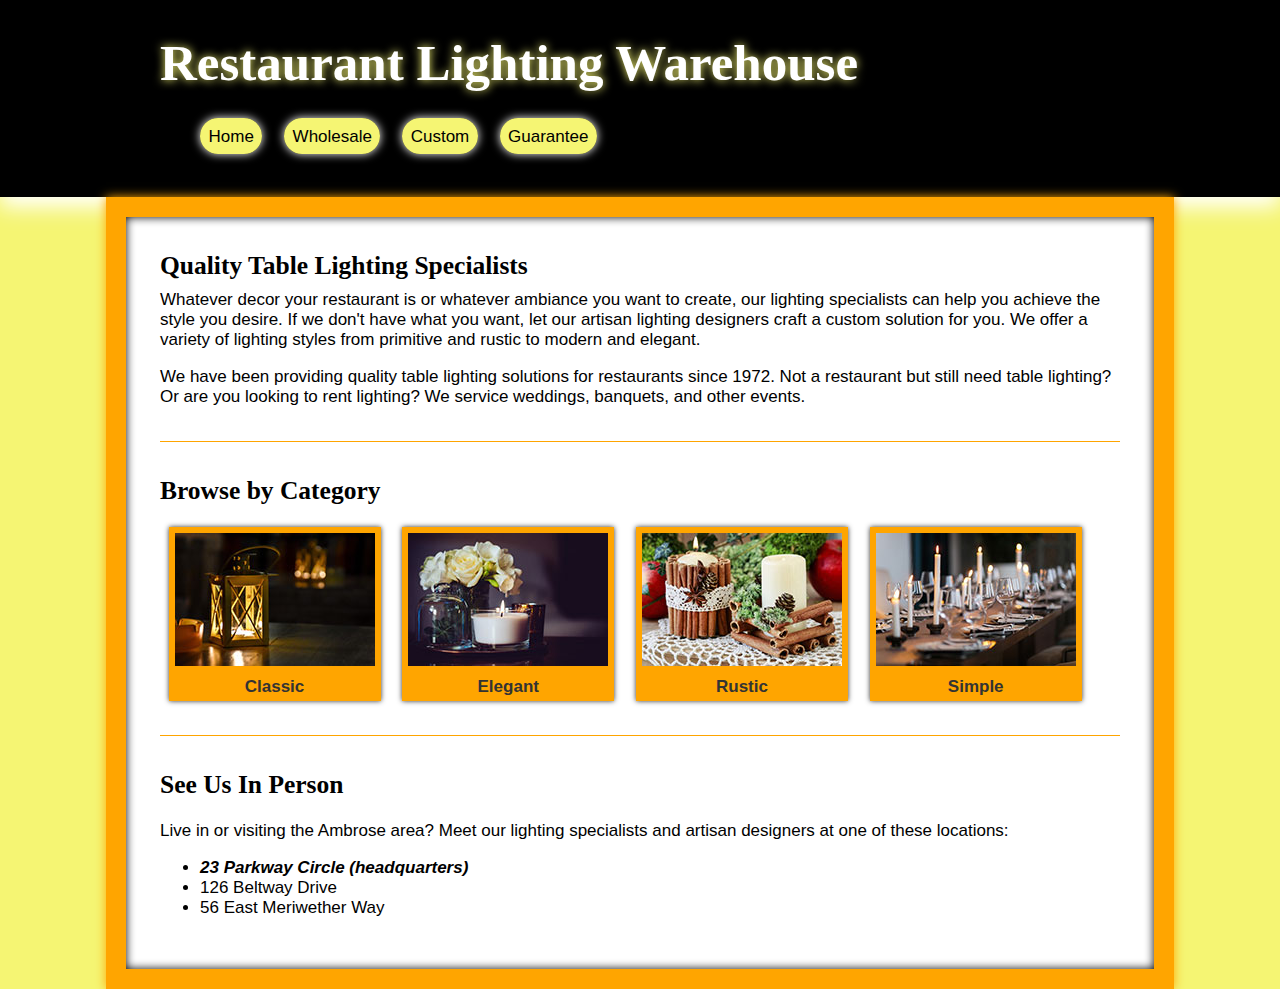
<file: index.html>
<!DOCTYPE html>
<html lang="en">

  <head>
    <meta charset="utf-8">
    <title>Restaurant Lighting Warehouse</title>
    <link href="design/lighting.css" rel="stylesheet">
  </head>

  <body>
    <header role="banner">
      <div id="header-content">
        <h1 id="page-heading">Restaurant Lighting Warehouse</h1>
        <nav role="navigation">
          <ul>
            <li class="navlink-box"><a href="#" class="navlink">Home</a></li>
            <li class="navlink-box"><a href="#" class="navlink">Wholesale</a></li>
            <li class="navlink-box"><a href="#" class="navlink">Custom</a></li>
            <li class="navlink-box"><a href="#" class="navlink">Guarantee</a></li>
          </ul>
        </nav>
      </div>
    </header>
    <main role="main">
      <h2 class="content-heading">Quality Table Lighting Specialists</h2>
      <p id="first-paragraph">Whatever decor your restaurant is or whatever ambiance you want to create, our lighting specialists can help you achieve the style you desire. If we don't have what you want, let our artisan lighting designers craft a custom solution for you. We offer a variety of lighting styles from primitive and rustic to modern and elegant.</p>
      <p id="second-paragraph">We have been providing quality table lighting solutions for restaurants since 1972. Not a restaurant but still need table lighting? Or are you looking to rent lighting? We service weddings, banquets, and other events.</p>

      <h2>Browse by Category</h2>
      <ul id="categories">
        <li class="category"><a href="#" class="category-text"><img src="images/classic.jpg" width="200" height="133" alt="Classic hanging lantern displayed on rustic table." class="category-image"><br>
            Classic</a></li>
        <li class="category"><a href="#" class="category-text"><img src="images/elegant.jpg" width="200" height="133" alt="Elegant short and wide candle on tray with flowers." class="category-image"><br>
            Elegant</a></li>
        <li class="category"><a href="#" class="category-text"><img src="images/rustic.jpg" width="200" height="133" alt="Rustic candles wrapped in sticks." class="category-image"><br>
            Rustic</a></li>
        <li class="category"><a href="#" class="category-text"><img src="images/simple.jpg" width="200" height="133" alt="Tall thin candles lining the center of long dining table." class="category-image"><br>
            Simple</a></li>
      </ul>

      <h2>See Us In Person</h2>
      <p>Live in or visiting the Ambrose area? Meet our lighting specialists and artisan designers at one of these locations:</p>
      <ul>
        <li id="hq">23 Parkway Circle (headquarters)</li>
        <li>126 Beltway Drive</li>
        <li>56 East Meriwether Way</li>
      </ul>
    </main>
  </body>

</html>
</file>
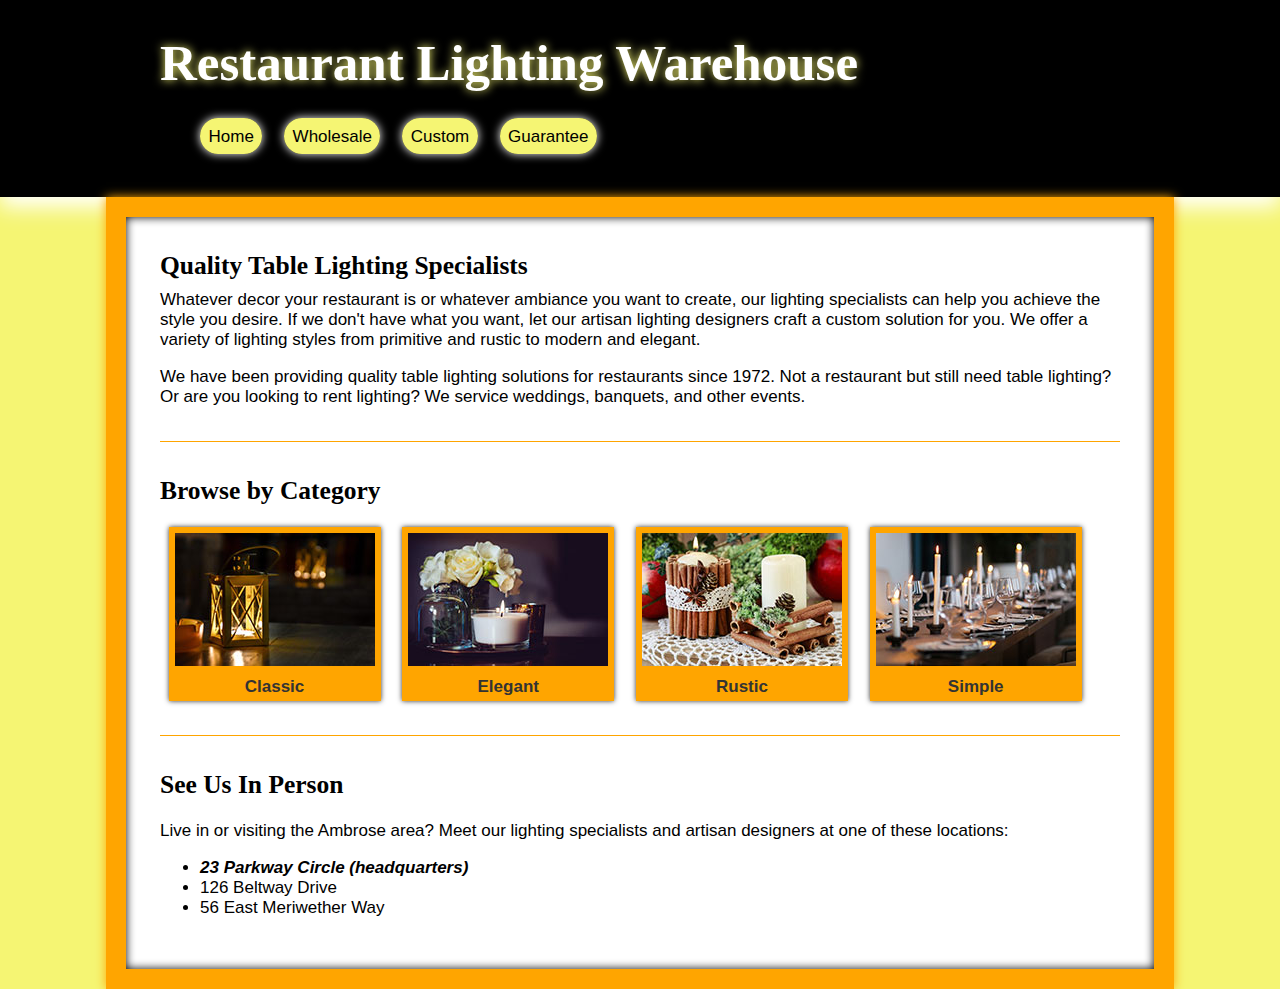
<file: index-updated.html>
<!DOCTYPE html>
<html lang="en">

  <head>
    <meta charset="utf-8">
    <title>Restaurant Lighting Warehouse</title>
    <link href="design/lighting-updated.css" rel="stylesheet">
  </head>

  <body>
    <header role="banner">
      <div>
        <h1>Restaurant Lighting Warehouse</h1>
        <nav role="navigation">
          <ul>
            <li><a href="#">Home</a></li>
            <li><a href="#">Wholesale</a></li>
            <li><a href="#">Custom</a></li>
            <li><a href="#">Guarantee</a></li>
          </ul>
        </nav>
      </div>
    </header>
    <main role="main">
      <h2>Quality Table Lighting Specialists</h2>
      <p>Whatever decor your restaurant is or whatever ambiance you want to create, our lighting specialists can help you achieve the style you desire. If we don't have what you want, let our artisan lighting designers craft a custom solution for you. We offer a variety of lighting styles from primitive and rustic to modern and elegant.</p>
      <p>We have been providing quality table lighting solutions for restaurants since 1972. Not a restaurant but still need table lighting? Or are you looking to rent lighting? We service weddings, banquets, and other events.</p>

      <h2>Browse by Category</h2>
      <ul>
        <li><a href="#"><img src="images/classic.jpg" width="200" height="133" alt="Classic hanging lantern displayed on rustic table."><br>
            Classic</a></li>
        <li><a href="#"><img src="images/elegant.jpg" width="200" height="133" alt="Elegant short and wide candle on tray with flowers."><br>
            Elegant</a></li>
        <li><a href="#"><img src="images/rustic.jpg" width="200" height="133" alt="Rustic candles wrapped in sticks."><br>
            Rustic</a></li>
        <li><a href="#"><img src="images/simple.jpg" width="200" height="133" alt="Tall thin candles lining the center of long dining table."><br>
            Simple</a></li>
      </ul>

      <h2>See Us In Person</h2>
      <p>Live in or visiting the Ambrose area? Meet our lighting specialists and artisan designers at one of these locations:</p>
      <ul>
        <li>23 Parkway Circle (headquarters)</li>
        <li>126 Beltway Drive</li>
        <li>56 East Meriwether Way</li>
      </ul>
    </main>
  </body>

</html>
</file>
<file: design/lighting.css>
html {
  font: 17px Verdana, Arial, sans-serif;
}

body {
  background-color: #f5f573;
  margin: 0;
}

header {
  background-color: #000;
  box-shadow: 0 10px 20px #fff;
  color: #fff;
}

#header-content {
  margin-left: auto;
  margin-right: auto;
  padding: 2rem;
  width: 960px;
}

#page-heading {
  font-size: 3rem;
  text-shadow: 0 0 10px #f5f573;
}

.navlink-box {
  display: inline;
  margin-right: 1rem;
}

.navlink {
  background-color: #f5f573;
  border-radius: 2rem;
  box-shadow: 0 0 10px #fff;
  color: #000;
  padding: .5rem;
  text-decoration: none;
}

.navlink:hover {
  background-color: #000;
  color: #f5f573;
}

h1,
h2,
h3 {
  font-family: Georgia, Times, serif;
  margin-top: 0;
}

main {
  background-color: #fff;
  border: #ffa500 solid 20px;
  box-shadow: 0 0 10px #ffa500, 
              inset 0 0 10px #000;
  margin-left: auto;
  margin-right: auto;
  padding: 2rem;
  width: 960px;
}

.content-heading {
  margin-bottom: 0;
}

#first-paragraph {
  margin-top: .5rem;
}

#second-paragraph {
  border-bottom: #ffa500 solid 1px;
  margin-bottom: 2rem;
  padding-bottom: 2rem;
}

#categories {
  border-bottom: #ffa500 solid 1px;
  margin: 0 0 2rem 0;
  padding: 0 0 2rem 0;
}

.category {
  box-shadow: 0 0 5px #333;
  display: inline-block;
  margin: 0 .5rem;
  text-align: center;
}

.category-image {
  border: #ffa500 solid 6px;
}

.category-text {
  background-color: #ffa500;
  color: #333;
  display: inline-block;
  font-weight: bold;
  padding-bottom: .25rem;
  text-decoration: none;
}

#hq {
  font-style: italic;
  font-weight: bold;
}
</file>
<file: design/lighting-updated.css>
html {
  font: 17px Verdana, Arial, sans-serif;
}

body {
  background-color: #f5f573;
  margin: 0;
}

header {
  background-color: #000;
  box-shadow: 0 10px 20px #fff;
  color: #fff;
}

div:first-of-type {
  margin-left: auto;
  margin-right: auto;
  padding: 2rem;
  width: 960px;
}

h1 {
  font-size: 3rem;
  text-shadow: 0 0 10px #f5f573;
}

header  li {
  display: inline;
  margin-right: 1rem;
}


header a {
  background-color: #f5f573;
  border-radius: 2rem;
  box-shadow: 0 0 10px #fff;
  color: #000;
  padding: .5rem;
  text-decoration: none;
}


header a:hover {
  background-color: #000;
  color: #f5f573;
}

h1,
h2,
h3 {
  font-family: Georgia, Times, serif;
  margin-top: 0;
}

main {
  background-color: #fff;
  border: #ffa500 solid 20px;
  box-shadow: 0 0 10px #ffa500, 
              inset 0 0 10px #000;
  margin-left: auto;
  margin-right: auto;
  padding: 2rem;
  width: 960px;
}

main > h2:first-of-type {
  margin-bottom: 0;
}

main > p:nth-child(2) {
  margin-top: .5rem;
}

main > p:nth-child(3) {
  border-bottom: #ffa500 solid 1px;
  margin-bottom: 2rem;
  padding-bottom: 2rem;
}

main > ul:first-of-type {
  border-bottom: #ffa500 solid 1px;
  margin: 0 0 2rem 0;
  padding: 0 0 2rem 0;
}

main > ul:first-of-type > li {
  box-shadow: 0 0 5px #333;
  display: inline-block;
  margin: 0 .5rem;
  text-align: center;
}

img {
  border: #ffa500 solid 6px;
}

main a {
  background-color: #ffa500;
  color: #333;
  display: inline-block;
  font-weight: bold;
  padding-bottom: .25rem;
  text-decoration: none;
}

main > ul:last-of-type > li:first-child  {
  font-style: italic;
  font-weight: bold;
}
</file>
